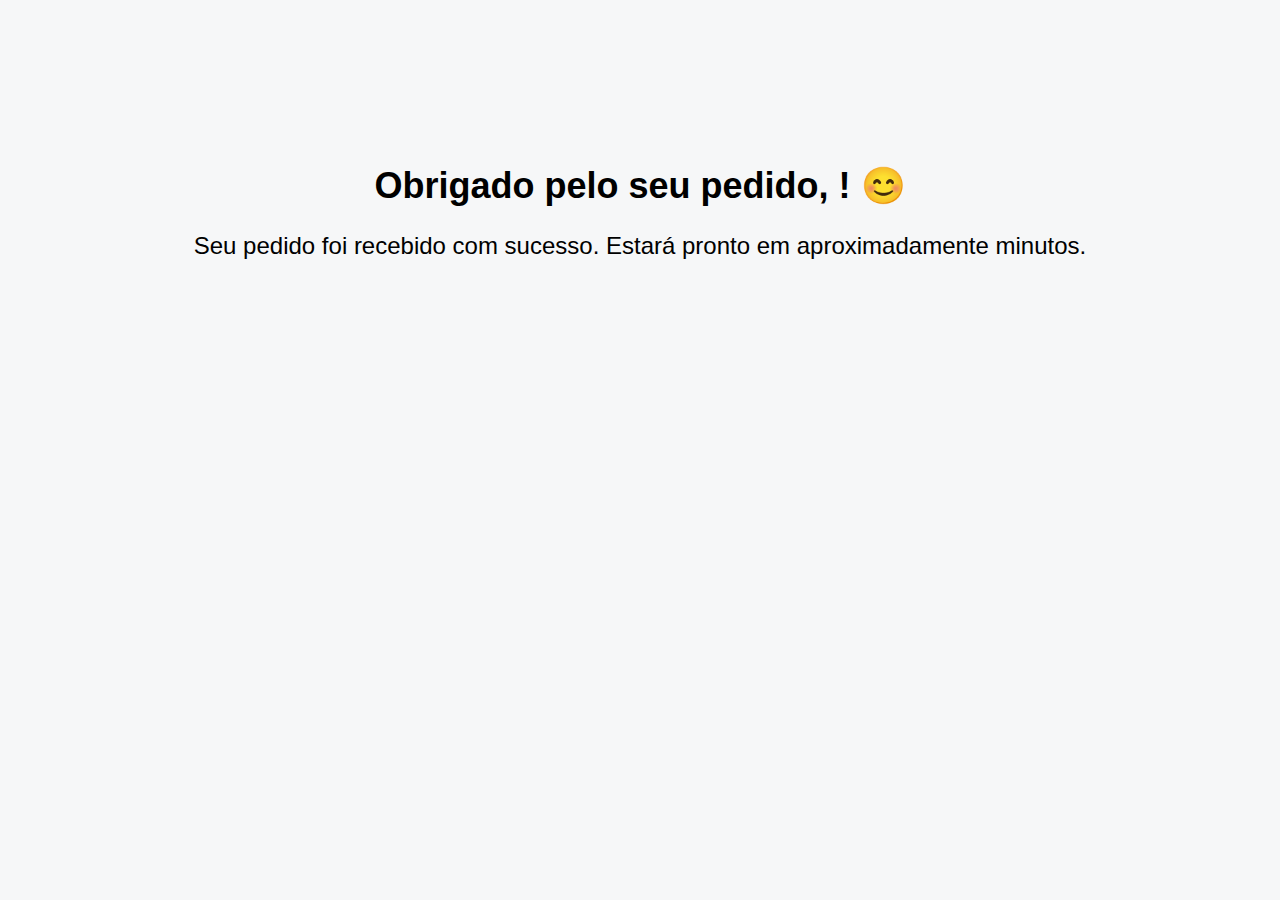
<file: thankyou.html>
<!DOCTYPE html>
<html lang="pt-BR">
  <head>
    <meta charset="UTF-8" />
    <meta name="viewport" content="width=device-width, initial-scale=1.0" />

    <link rel="stylesheet" href="./styles/output.css" />

    <title>Obrigado pelo seu pedido, <span id="customerName"></span>!"</title>
  </head>
  <body class="w-full h-[420px]">
    <div class="w-full h-full flex flex-col justify-center items-center">
      <h1 class="text-4xl mt-4 mb-2 font-bold text-pretty">
        Obrigado pelo seu pedido, <span id="customerName"></span>! 😊
      </h1>
      <p class="text-2xl mt-4 mb-2">
        Seu pedido foi recebido com sucesso. Estará pronto em aproximadamente
        <span id="preparationTime"></span> minutos.
      </p>
    </div>
  </body>
  <script>
    // Obter o nome do cliente e o tempo de preparo da URL
    const urlParams = new URLSearchParams(window.location.search);
    const customerName = urlParams.get("name");
    const preparationTime = urlParams.get("time");

    // Atualizar o conteúdo da página com o nome do cliente e o tempo de preparo
    document.getElementById("customerName").textContent = customerName;
    document.getElementById("preparationTime").textContent = preparationTime;
  </script>
</html>
</file>
<file: styles/output.css>
/*
! tailwindcss v3.4.10 | MIT License | https://tailwindcss.com
*/

/*
1. Prevent padding and border from affecting element width. (https://github.com/mozdevs/cssremedy/issues/4)
2. Allow adding a border to an element by just adding a border-width. (https://github.com/tailwindcss/tailwindcss/pull/116)
*/

*,
::before,
::after {
  box-sizing: border-box;
  /* 1 */
  border-width: 0;
  /* 2 */
  border-style: solid;
  /* 2 */
  border-color: #e5e7eb;
  /* 2 */
}

::before,
::after {
  --tw-content: '';
}

/*
1. Use a consistent sensible line-height in all browsers.
2. Prevent adjustments of font size after orientation changes in iOS.
3. Use a more readable tab size.
4. Use the user's configured `sans` font-family by default.
5. Use the user's configured `sans` font-feature-settings by default.
6. Use the user's configured `sans` font-variation-settings by default.
7. Disable tap highlights on iOS
*/

html,
:host {
  line-height: 1.5;
  /* 1 */
  -webkit-text-size-adjust: 100%;
  /* 2 */
  -moz-tab-size: 4;
  /* 3 */
  -o-tab-size: 4;
     tab-size: 4;
  /* 3 */
  font-family: Roboto, sans-serif;
  /* 4 */
  font-feature-settings: normal;
  /* 5 */
  font-variation-settings: normal;
  /* 6 */
  -webkit-tap-highlight-color: transparent;
  /* 7 */
}

/*
1. Remove the margin in all browsers.
2. Inherit line-height from `html` so users can set them as a class directly on the `html` element.
*/

body {
  margin: 0;
  /* 1 */
  line-height: inherit;
  /* 2 */
}

/*
1. Add the correct height in Firefox.
2. Correct the inheritance of border color in Firefox. (https://bugzilla.mozilla.org/show_bug.cgi?id=190655)
3. Ensure horizontal rules are visible by default.
*/

hr {
  height: 0;
  /* 1 */
  color: inherit;
  /* 2 */
  border-top-width: 1px;
  /* 3 */
}

/*
Add the correct text decoration in Chrome, Edge, and Safari.
*/

abbr:where([title]) {
  -webkit-text-decoration: underline dotted;
          text-decoration: underline dotted;
}

/*
Remove the default font size and weight for headings.
*/

h1,
h2,
h3,
h4,
h5,
h6 {
  font-size: inherit;
  font-weight: inherit;
}

/*
Reset links to optimize for opt-in styling instead of opt-out.
*/

a {
  color: inherit;
  text-decoration: inherit;
}

/*
Add the correct font weight in Edge and Safari.
*/

b,
strong {
  font-weight: bolder;
}

/*
1. Use the user's configured `mono` font-family by default.
2. Use the user's configured `mono` font-feature-settings by default.
3. Use the user's configured `mono` font-variation-settings by default.
4. Correct the odd `em` font sizing in all browsers.
*/

code,
kbd,
samp,
pre {
  font-family: ui-monospace, SFMono-Regular, Menlo, Monaco, Consolas, "Liberation Mono", "Courier New", monospace;
  /* 1 */
  font-feature-settings: normal;
  /* 2 */
  font-variation-settings: normal;
  /* 3 */
  font-size: 1em;
  /* 4 */
}

/*
Add the correct font size in all browsers.
*/

small {
  font-size: 80%;
}

/*
Prevent `sub` and `sup` elements from affecting the line height in all browsers.
*/

sub,
sup {
  font-size: 75%;
  line-height: 0;
  position: relative;
  vertical-align: baseline;
}

sub {
  bottom: -0.25em;
}

sup {
  top: -0.5em;
}

/*
1. Remove text indentation from table contents in Chrome and Safari. (https://bugs.chromium.org/p/chromium/issues/detail?id=999088, https://bugs.webkit.org/show_bug.cgi?id=201297)
2. Correct table border color inheritance in all Chrome and Safari. (https://bugs.chromium.org/p/chromium/issues/detail?id=935729, https://bugs.webkit.org/show_bug.cgi?id=195016)
3. Remove gaps between table borders by default.
*/

table {
  text-indent: 0;
  /* 1 */
  border-color: inherit;
  /* 2 */
  border-collapse: collapse;
  /* 3 */
}

/*
1. Change the font styles in all browsers.
2. Remove the margin in Firefox and Safari.
3. Remove default padding in all browsers.
*/

button,
input,
optgroup,
select,
textarea {
  font-family: inherit;
  /* 1 */
  font-feature-settings: inherit;
  /* 1 */
  font-variation-settings: inherit;
  /* 1 */
  font-size: 100%;
  /* 1 */
  font-weight: inherit;
  /* 1 */
  line-height: inherit;
  /* 1 */
  letter-spacing: inherit;
  /* 1 */
  color: inherit;
  /* 1 */
  margin: 0;
  /* 2 */
  padding: 0;
  /* 3 */
}

/*
Remove the inheritance of text transform in Edge and Firefox.
*/

button,
select {
  text-transform: none;
}

/*
1. Correct the inability to style clickable types in iOS and Safari.
2. Remove default button styles.
*/

button,
input:where([type='button']),
input:where([type='reset']),
input:where([type='submit']) {
  -webkit-appearance: button;
  /* 1 */
  background-color: transparent;
  /* 2 */
  background-image: none;
  /* 2 */
}

/*
Use the modern Firefox focus style for all focusable elements.
*/

:-moz-focusring {
  outline: auto;
}

/*
Remove the additional `:invalid` styles in Firefox. (https://github.com/mozilla/gecko-dev/blob/2f9eacd9d3d995c937b4251a5557d95d494c9be1/layout/style/res/forms.css#L728-L737)
*/

:-moz-ui-invalid {
  box-shadow: none;
}

/*
Add the correct vertical alignment in Chrome and Firefox.
*/

progress {
  vertical-align: baseline;
}

/*
Correct the cursor style of increment and decrement buttons in Safari.
*/

::-webkit-inner-spin-button,
::-webkit-outer-spin-button {
  height: auto;
}

/*
1. Correct the odd appearance in Chrome and Safari.
2. Correct the outline style in Safari.
*/

[type='search'] {
  -webkit-appearance: textfield;
  /* 1 */
  outline-offset: -2px;
  /* 2 */
}

/*
Remove the inner padding in Chrome and Safari on macOS.
*/

::-webkit-search-decoration {
  -webkit-appearance: none;
}

/*
1. Correct the inability to style clickable types in iOS and Safari.
2. Change font properties to `inherit` in Safari.
*/

::-webkit-file-upload-button {
  -webkit-appearance: button;
  /* 1 */
  font: inherit;
  /* 2 */
}

/*
Add the correct display in Chrome and Safari.
*/

summary {
  display: list-item;
}

/*
Removes the default spacing and border for appropriate elements.
*/

blockquote,
dl,
dd,
h1,
h2,
h3,
h4,
h5,
h6,
hr,
figure,
p,
pre {
  margin: 0;
}

fieldset {
  margin: 0;
  padding: 0;
}

legend {
  padding: 0;
}

ol,
ul,
menu {
  list-style: none;
  margin: 0;
  padding: 0;
}

/*
Reset default styling for dialogs.
*/

dialog {
  padding: 0;
}

/*
Prevent resizing textareas horizontally by default.
*/

textarea {
  resize: vertical;
}

/*
1. Reset the default placeholder opacity in Firefox. (https://github.com/tailwindlabs/tailwindcss/issues/3300)
2. Set the default placeholder color to the user's configured gray 400 color.
*/

input::-moz-placeholder, textarea::-moz-placeholder {
  opacity: 1;
  /* 1 */
  color: #9ca3af;
  /* 2 */
}

input::placeholder,
textarea::placeholder {
  opacity: 1;
  /* 1 */
  color: #9ca3af;
  /* 2 */
}

/*
Set the default cursor for buttons.
*/

button,
[role="button"] {
  cursor: pointer;
}

/*
Make sure disabled buttons don't get the pointer cursor.
*/

:disabled {
  cursor: default;
}

/*
1. Make replaced elements `display: block` by default. (https://github.com/mozdevs/cssremedy/issues/14)
2. Add `vertical-align: middle` to align replaced elements more sensibly by default. (https://github.com/jensimmons/cssremedy/issues/14#issuecomment-634934210)
   This can trigger a poorly considered lint error in some tools but is included by design.
*/

img,
svg,
video,
canvas,
audio,
iframe,
embed,
object {
  display: block;
  /* 1 */
  vertical-align: middle;
  /* 2 */
}

/*
Constrain images and videos to the parent width and preserve their intrinsic aspect ratio. (https://github.com/mozdevs/cssremedy/issues/14)
*/

img,
video {
  max-width: 100%;
  height: auto;
}

/* Make elements with the HTML hidden attribute stay hidden by default */

[hidden] {
  display: none;
}

*, ::before, ::after {
  --tw-border-spacing-x: 0;
  --tw-border-spacing-y: 0;
  --tw-translate-x: 0;
  --tw-translate-y: 0;
  --tw-rotate: 0;
  --tw-skew-x: 0;
  --tw-skew-y: 0;
  --tw-scale-x: 1;
  --tw-scale-y: 1;
  --tw-pan-x:  ;
  --tw-pan-y:  ;
  --tw-pinch-zoom:  ;
  --tw-scroll-snap-strictness: proximity;
  --tw-gradient-from-position:  ;
  --tw-gradient-via-position:  ;
  --tw-gradient-to-position:  ;
  --tw-ordinal:  ;
  --tw-slashed-zero:  ;
  --tw-numeric-figure:  ;
  --tw-numeric-spacing:  ;
  --tw-numeric-fraction:  ;
  --tw-ring-inset:  ;
  --tw-ring-offset-width: 0px;
  --tw-ring-offset-color: #fff;
  --tw-ring-color: rgb(59 130 246 / 0.5);
  --tw-ring-offset-shadow: 0 0 #0000;
  --tw-ring-shadow: 0 0 #0000;
  --tw-shadow: 0 0 #0000;
  --tw-shadow-colored: 0 0 #0000;
  --tw-blur:  ;
  --tw-brightness:  ;
  --tw-contrast:  ;
  --tw-grayscale:  ;
  --tw-hue-rotate:  ;
  --tw-invert:  ;
  --tw-saturate:  ;
  --tw-sepia:  ;
  --tw-drop-shadow:  ;
  --tw-backdrop-blur:  ;
  --tw-backdrop-brightness:  ;
  --tw-backdrop-contrast:  ;
  --tw-backdrop-grayscale:  ;
  --tw-backdrop-hue-rotate:  ;
  --tw-backdrop-invert:  ;
  --tw-backdrop-opacity:  ;
  --tw-backdrop-saturate:  ;
  --tw-backdrop-sepia:  ;
  --tw-contain-size:  ;
  --tw-contain-layout:  ;
  --tw-contain-paint:  ;
  --tw-contain-style:  ;
}

::backdrop {
  --tw-border-spacing-x: 0;
  --tw-border-spacing-y: 0;
  --tw-translate-x: 0;
  --tw-translate-y: 0;
  --tw-rotate: 0;
  --tw-skew-x: 0;
  --tw-skew-y: 0;
  --tw-scale-x: 1;
  --tw-scale-y: 1;
  --tw-pan-x:  ;
  --tw-pan-y:  ;
  --tw-pinch-zoom:  ;
  --tw-scroll-snap-strictness: proximity;
  --tw-gradient-from-position:  ;
  --tw-gradient-via-position:  ;
  --tw-gradient-to-position:  ;
  --tw-ordinal:  ;
  --tw-slashed-zero:  ;
  --tw-numeric-figure:  ;
  --tw-numeric-spacing:  ;
  --tw-numeric-fraction:  ;
  --tw-ring-inset:  ;
  --tw-ring-offset-width: 0px;
  --tw-ring-offset-color: #fff;
  --tw-ring-color: rgb(59 130 246 / 0.5);
  --tw-ring-offset-shadow: 0 0 #0000;
  --tw-ring-shadow: 0 0 #0000;
  --tw-shadow: 0 0 #0000;
  --tw-shadow-colored: 0 0 #0000;
  --tw-blur:  ;
  --tw-brightness:  ;
  --tw-contrast:  ;
  --tw-grayscale:  ;
  --tw-hue-rotate:  ;
  --tw-invert:  ;
  --tw-saturate:  ;
  --tw-sepia:  ;
  --tw-drop-shadow:  ;
  --tw-backdrop-blur:  ;
  --tw-backdrop-brightness:  ;
  --tw-backdrop-contrast:  ;
  --tw-backdrop-grayscale:  ;
  --tw-backdrop-hue-rotate:  ;
  --tw-backdrop-invert:  ;
  --tw-backdrop-opacity:  ;
  --tw-backdrop-saturate:  ;
  --tw-backdrop-sepia:  ;
  --tw-contain-size:  ;
  --tw-contain-layout:  ;
  --tw-contain-paint:  ;
  --tw-contain-style:  ;
}

.container {
  width: 100%;
}

@media (min-width: 640px) {
  .container {
    max-width: 640px;
  }
}

@media (min-width: 768px) {
  .container {
    max-width: 768px;
  }
}

@media (min-width: 1024px) {
  .container {
    max-width: 1024px;
  }
}

@media (min-width: 1280px) {
  .container {
    max-width: 1280px;
  }
}

@media (min-width: 1536px) {
  .container {
    max-width: 1536px;
  }
}

.sr-only {
  position: absolute;
  width: 1px;
  height: 1px;
  padding: 0;
  margin: -1px;
  overflow: hidden;
  clip: rect(0, 0, 0, 0);
  white-space: nowrap;
  border-width: 0;
}

.not-sr-only {
  position: static;
  width: auto;
  height: auto;
  padding: 0;
  margin: 0;
  overflow: visible;
  clip: auto;
  white-space: normal;
}

.pointer-events-none {
  pointer-events: none;
}

.pointer-events-auto {
  pointer-events: auto;
}

.\!visible {
  visibility: visible !important;
}

.visible {
  visibility: visible;
}

.invisible {
  visibility: hidden;
}

.collapse {
  visibility: collapse;
}

.static {
  position: static;
}

.fixed {
  position: fixed;
}

.absolute {
  position: absolute;
}

.relative {
  position: relative;
}

.sticky {
  position: sticky;
}

.-inset-1 {
  inset: -0.25rem;
}

.inset-0 {
  inset: 0px;
}

.bottom-0 {
  bottom: 0px;
}

.end-1 {
  inset-inline-end: 0.25rem;
}

.left-0 {
  left: 0px;
}

.top-0 {
  top: 0px;
}

.isolate {
  isolation: isolate;
}

.isolation-auto {
  isolation: auto;
}

.z-10 {
  z-index: 10;
}

.z-40 {
  z-index: 40;
}

.z-\[99\] {
  z-index: 99;
}

.float-start {
  float: inline-start;
}

.float-end {
  float: inline-end;
}

.float-right {
  float: right;
}

.float-left {
  float: left;
}

.float-none {
  float: none;
}

.clear-start {
  clear: inline-start;
}

.clear-end {
  clear: inline-end;
}

.clear-left {
  clear: left;
}

.clear-right {
  clear: right;
}

.clear-both {
  clear: both;
}

.clear-none {
  clear: none;
}

.mx-auto {
  margin-left: auto;
  margin-right: auto;
}

.my-1 {
  margin-top: 0.25rem;
  margin-bottom: 0.25rem;
}

.mb-16 {
  margin-bottom: 4rem;
}

.mb-2 {
  margin-bottom: 0.5rem;
}

.mb-4 {
  margin-bottom: 1rem;
}

.mb-6 {
  margin-bottom: 1.5rem;
}

.mt-2 {
  margin-top: 0.5rem;
}

.mt-4 {
  margin-top: 1rem;
}

.mt-5 {
  margin-top: 1.25rem;
}

.mt-8 {
  margin-top: 2rem;
}

.mt-9 {
  margin-top: 2.25rem;
}

.box-border {
  box-sizing: border-box;
}

.box-content {
  box-sizing: content-box;
}

.line-clamp-none {
  overflow: visible;
  display: block;
  -webkit-box-orient: horizontal;
  -webkit-line-clamp: none;
}

.block {
  display: block;
}

.inline-block {
  display: inline-block;
}

.inline {
  display: inline;
}

.flex {
  display: flex;
}

.inline-flex {
  display: inline-flex;
}

.table {
  display: table;
}

.inline-table {
  display: inline-table;
}

.table-caption {
  display: table-caption;
}

.table-cell {
  display: table-cell;
}

.table-column {
  display: table-column;
}

.table-column-group {
  display: table-column-group;
}

.table-footer-group {
  display: table-footer-group;
}

.table-header-group {
  display: table-header-group;
}

.table-row-group {
  display: table-row-group;
}

.table-row {
  display: table-row;
}

.flow-root {
  display: flow-root;
}

.grid {
  display: grid;
}

.inline-grid {
  display: inline-grid;
}

.contents {
  display: contents;
}

.list-item {
  display: list-item;
}

.hidden {
  display: none;
}

.h-12 {
  height: 3rem;
}

.h-28 {
  height: 7rem;
}

.h-32 {
  height: 8rem;
}

.h-\[420px\] {
  height: 420px;
}

.h-full {
  height: 100%;
}

.max-h-\[90\%\] {
  max-height: 90%;
}

.w-28 {
  width: 7rem;
}

.w-32 {
  width: 8rem;
}

.w-\[this-is\\\\\] {
  width: this-is\\;
}

.w-\[this-is\] {
  width: this-is;
}

.w-\[weird-and-invalid\] {
  width: weird-and-invalid;
}

.w-full {
  width: 100%;
}

.min-w-\[90\%\] {
  min-width: 90%;
}

.max-w-7xl {
  max-width: 80rem;
}

.flex-shrink {
  flex-shrink: 1;
}

.shrink {
  flex-shrink: 1;
}

.flex-grow {
  flex-grow: 1;
}

.grow {
  flex-grow: 1;
}

.table-auto {
  table-layout: auto;
}

.table-fixed {
  table-layout: fixed;
}

.caption-top {
  caption-side: top;
}

.caption-bottom {
  caption-side: bottom;
}

.border-collapse {
  border-collapse: collapse;
}

.border-separate {
  border-collapse: separate;
}

.\!transform {
  transform: translate(var(--tw-translate-x), var(--tw-translate-y)) rotate(var(--tw-rotate)) skewX(var(--tw-skew-x)) skewY(var(--tw-skew-y)) scaleX(var(--tw-scale-x)) scaleY(var(--tw-scale-y)) !important;
}

.transform {
  transform: translate(var(--tw-translate-x), var(--tw-translate-y)) rotate(var(--tw-rotate)) skewX(var(--tw-skew-x)) skewY(var(--tw-skew-y)) scaleX(var(--tw-scale-x)) scaleY(var(--tw-scale-y));
}

.transform-cpu {
  transform: translate(var(--tw-translate-x), var(--tw-translate-y)) rotate(var(--tw-rotate)) skewX(var(--tw-skew-x)) skewY(var(--tw-skew-y)) scaleX(var(--tw-scale-x)) scaleY(var(--tw-scale-y));
}

.transform-gpu {
  transform: translate3d(var(--tw-translate-x), var(--tw-translate-y), 0) rotate(var(--tw-rotate)) skewX(var(--tw-skew-x)) skewY(var(--tw-skew-y)) scaleX(var(--tw-scale-x)) scaleY(var(--tw-scale-y));
}

.transform-none {
  transform: none;
}

.touch-auto {
  touch-action: auto;
}

.touch-none {
  touch-action: none;
}

.touch-pan-x {
  --tw-pan-x: pan-x;
  touch-action: var(--tw-pan-x) var(--tw-pan-y) var(--tw-pinch-zoom);
}

.touch-pan-left {
  --tw-pan-x: pan-left;
  touch-action: var(--tw-pan-x) var(--tw-pan-y) var(--tw-pinch-zoom);
}

.touch-pan-right {
  --tw-pan-x: pan-right;
  touch-action: var(--tw-pan-x) var(--tw-pan-y) var(--tw-pinch-zoom);
}

.touch-pan-y {
  --tw-pan-y: pan-y;
  touch-action: var(--tw-pan-x) var(--tw-pan-y) var(--tw-pinch-zoom);
}

.touch-pan-up {
  --tw-pan-y: pan-up;
  touch-action: var(--tw-pan-x) var(--tw-pan-y) var(--tw-pinch-zoom);
}

.touch-pan-down {
  --tw-pan-y: pan-down;
  touch-action: var(--tw-pan-x) var(--tw-pan-y) var(--tw-pinch-zoom);
}

.touch-pinch-zoom {
  --tw-pinch-zoom: pinch-zoom;
  touch-action: var(--tw-pan-x) var(--tw-pan-y) var(--tw-pinch-zoom);
}

.touch-manipulation {
  touch-action: manipulation;
}

.select-none {
  -webkit-user-select: none;
     -moz-user-select: none;
          user-select: none;
}

.select-text {
  -webkit-user-select: text;
     -moz-user-select: text;
          user-select: text;
}

.select-all {
  -webkit-user-select: all;
     -moz-user-select: all;
          user-select: all;
}

.select-auto {
  -webkit-user-select: auto;
     -moz-user-select: auto;
          user-select: auto;
}

.resize-none {
  resize: none;
}

.resize-y {
  resize: vertical;
}

.resize-x {
  resize: horizontal;
}

.resize {
  resize: both;
}

.snap-none {
  scroll-snap-type: none;
}

.snap-x {
  scroll-snap-type: x var(--tw-scroll-snap-strictness);
}

.snap-y {
  scroll-snap-type: y var(--tw-scroll-snap-strictness);
}

.snap-both {
  scroll-snap-type: both var(--tw-scroll-snap-strictness);
}

.snap-mandatory {
  --tw-scroll-snap-strictness: mandatory;
}

.snap-proximity {
  --tw-scroll-snap-strictness: proximity;
}

.snap-start {
  scroll-snap-align: start;
}

.snap-end {
  scroll-snap-align: end;
}

.snap-center {
  scroll-snap-align: center;
}

.snap-align-none {
  scroll-snap-align: none;
}

.snap-normal {
  scroll-snap-stop: normal;
}

.snap-always {
  scroll-snap-stop: always;
}

.list-inside {
  list-style-position: inside;
}

.list-outside {
  list-style-position: outside;
}

.appearance-none {
  -webkit-appearance: none;
     -moz-appearance: none;
          appearance: none;
}

.appearance-auto {
  -webkit-appearance: auto;
     -moz-appearance: auto;
          appearance: auto;
}

.break-before-auto {
  -moz-column-break-before: auto;
       break-before: auto;
}

.break-before-avoid {
  -moz-column-break-before: avoid;
       break-before: avoid;
}

.break-before-all {
  -moz-column-break-before: all;
       break-before: all;
}

.break-before-avoid-page {
  -moz-column-break-before: avoid;
       break-before: avoid-page;
}

.break-before-page {
  -moz-column-break-before: page;
       break-before: page;
}

.break-before-left {
  -moz-column-break-before: left;
       break-before: left;
}

.break-before-right {
  -moz-column-break-before: right;
       break-before: right;
}

.break-before-column {
  -moz-column-break-before: column;
       break-before: column;
}

.break-inside-auto {
  -moz-column-break-inside: auto;
       break-inside: auto;
}

.break-inside-avoid {
  -moz-column-break-inside: avoid;
       break-inside: avoid;
}

.break-inside-avoid-page {
  break-inside: avoid-page;
}

.break-inside-avoid-column {
  -moz-column-break-inside: avoid;
       break-inside: avoid-column;
}

.break-after-auto {
  -moz-column-break-after: auto;
       break-after: auto;
}

.break-after-avoid {
  -moz-column-break-after: avoid;
       break-after: avoid;
}

.break-after-all {
  -moz-column-break-after: all;
       break-after: all;
}

.break-after-avoid-page {
  -moz-column-break-after: avoid;
       break-after: avoid-page;
}

.break-after-page {
  -moz-column-break-after: page;
       break-after: page;
}

.break-after-left {
  -moz-column-break-after: left;
       break-after: left;
}

.break-after-right {
  -moz-column-break-after: right;
       break-after: right;
}

.break-after-column {
  -moz-column-break-after: column;
       break-after: column;
}

.grid-flow-row {
  grid-auto-flow: row;
}

.grid-flow-col {
  grid-auto-flow: column;
}

.grid-flow-dense {
  grid-auto-flow: dense;
}

.grid-flow-row-dense {
  grid-auto-flow: row dense;
}

.grid-flow-col-dense {
  grid-auto-flow: column dense;
}

.grid-cols-1 {
  grid-template-columns: repeat(1, minmax(0, 1fr));
}

.flex-row {
  flex-direction: row;
}

.flex-row-reverse {
  flex-direction: row-reverse;
}

.flex-col {
  flex-direction: column;
}

.flex-col-reverse {
  flex-direction: column-reverse;
}

.flex-wrap {
  flex-wrap: wrap;
}

.flex-wrap-reverse {
  flex-wrap: wrap-reverse;
}

.flex-nowrap {
  flex-wrap: nowrap;
}

.place-content-center {
  place-content: center;
}

.place-content-start {
  place-content: start;
}

.place-content-end {
  place-content: end;
}

.place-content-between {
  place-content: space-between;
}

.place-content-around {
  place-content: space-around;
}

.place-content-evenly {
  place-content: space-evenly;
}

.place-content-baseline {
  place-content: baseline;
}

.place-content-stretch {
  place-content: stretch;
}

.place-items-start {
  place-items: start;
}

.place-items-end {
  place-items: end;
}

.place-items-center {
  place-items: center;
}

.place-items-baseline {
  place-items: baseline;
}

.place-items-stretch {
  place-items: stretch;
}

.content-normal {
  align-content: normal;
}

.content-center {
  align-content: center;
}

.content-start {
  align-content: flex-start;
}

.content-end {
  align-content: flex-end;
}

.content-between {
  align-content: space-between;
}

.content-around {
  align-content: space-around;
}

.content-evenly {
  align-content: space-evenly;
}

.content-baseline {
  align-content: baseline;
}

.content-stretch {
  align-content: stretch;
}

.items-start {
  align-items: flex-start;
}

.items-end {
  align-items: flex-end;
}

.items-center {
  align-items: center;
}

.items-baseline {
  align-items: baseline;
}

.items-stretch {
  align-items: stretch;
}

.justify-normal {
  justify-content: normal;
}

.justify-start {
  justify-content: flex-start;
}

.justify-end {
  justify-content: flex-end;
}

.justify-center {
  justify-content: center;
}

.justify-between {
  justify-content: space-between;
}

.justify-around {
  justify-content: space-around;
}

.justify-evenly {
  justify-content: space-evenly;
}

.justify-stretch {
  justify-content: stretch;
}

.justify-items-start {
  justify-items: start;
}

.justify-items-end {
  justify-items: end;
}

.justify-items-center {
  justify-items: center;
}

.justify-items-stretch {
  justify-items: stretch;
}

.gap-2 {
  gap: 0.5rem;
}

.gap-7 {
  gap: 1.75rem;
}

.space-x-2 > :not([hidden]) ~ :not([hidden]) {
  --tw-space-x-reverse: 0;
  margin-right: calc(0.5rem * var(--tw-space-x-reverse));
  margin-left: calc(0.5rem * calc(1 - var(--tw-space-x-reverse)));
}

.space-x-4 > :not([hidden]) ~ :not([hidden]) {
  --tw-space-x-reverse: 0;
  margin-right: calc(1rem * var(--tw-space-x-reverse));
  margin-left: calc(1rem * calc(1 - var(--tw-space-x-reverse)));
}

.space-y-reverse > :not([hidden]) ~ :not([hidden]) {
  --tw-space-y-reverse: 1;
}

.space-x-reverse > :not([hidden]) ~ :not([hidden]) {
  --tw-space-x-reverse: 1;
}

.divide-x > :not([hidden]) ~ :not([hidden]) {
  --tw-divide-x-reverse: 0;
  border-right-width: calc(1px * var(--tw-divide-x-reverse));
  border-left-width: calc(1px * calc(1 - var(--tw-divide-x-reverse)));
}

.divide-y > :not([hidden]) ~ :not([hidden]) {
  --tw-divide-y-reverse: 0;
  border-top-width: calc(1px * calc(1 - var(--tw-divide-y-reverse)));
  border-bottom-width: calc(1px * var(--tw-divide-y-reverse));
}

.divide-y-reverse > :not([hidden]) ~ :not([hidden]) {
  --tw-divide-y-reverse: 1;
}

.divide-x-reverse > :not([hidden]) ~ :not([hidden]) {
  --tw-divide-x-reverse: 1;
}

.divide-solid > :not([hidden]) ~ :not([hidden]) {
  border-style: solid;
}

.divide-dashed > :not([hidden]) ~ :not([hidden]) {
  border-style: dashed;
}

.divide-dotted > :not([hidden]) ~ :not([hidden]) {
  border-style: dotted;
}

.divide-double > :not([hidden]) ~ :not([hidden]) {
  border-style: double;
}

.divide-none > :not([hidden]) ~ :not([hidden]) {
  border-style: none;
}

.place-self-auto {
  place-self: auto;
}

.place-self-start {
  place-self: start;
}

.place-self-end {
  place-self: end;
}

.place-self-center {
  place-self: center;
}

.place-self-stretch {
  place-self: stretch;
}

.self-auto {
  align-self: auto;
}

.self-start {
  align-self: flex-start;
}

.self-end {
  align-self: flex-end;
}

.self-center {
  align-self: center;
}

.self-stretch {
  align-self: stretch;
}

.self-baseline {
  align-self: baseline;
}

.justify-self-auto {
  justify-self: auto;
}

.justify-self-start {
  justify-self: start;
}

.justify-self-end {
  justify-self: end;
}

.justify-self-center {
  justify-self: center;
}

.justify-self-stretch {
  justify-self: stretch;
}

.overflow-auto {
  overflow: auto;
}

.overflow-hidden {
  overflow: hidden;
}

.overflow-clip {
  overflow: clip;
}

.overflow-visible {
  overflow: visible;
}

.overflow-scroll {
  overflow: scroll;
}

.overflow-x-auto {
  overflow-x: auto;
}

.overflow-y-auto {
  overflow-y: auto;
}

.overflow-x-hidden {
  overflow-x: hidden;
}

.overflow-y-hidden {
  overflow-y: hidden;
}

.overflow-x-clip {
  overflow-x: clip;
}

.overflow-y-clip {
  overflow-y: clip;
}

.overflow-x-visible {
  overflow-x: visible;
}

.overflow-y-visible {
  overflow-y: visible;
}

.overflow-x-scroll {
  overflow-x: scroll;
}

.overflow-y-scroll {
  overflow-y: scroll;
}

.overscroll-auto {
  overscroll-behavior: auto;
}

.overscroll-contain {
  overscroll-behavior: contain;
}

.overscroll-none {
  overscroll-behavior: none;
}

.overscroll-y-auto {
  overscroll-behavior-y: auto;
}

.overscroll-y-contain {
  overscroll-behavior-y: contain;
}

.overscroll-y-none {
  overscroll-behavior-y: none;
}

.overscroll-x-auto {
  overscroll-behavior-x: auto;
}

.overscroll-x-contain {
  overscroll-behavior-x: contain;
}

.overscroll-x-none {
  overscroll-behavior-x: none;
}

.scroll-auto {
  scroll-behavior: auto;
}

.scroll-smooth {
  scroll-behavior: smooth;
}

.truncate {
  overflow: hidden;
  text-overflow: ellipsis;
  white-space: nowrap;
}

.overflow-ellipsis {
  text-overflow: ellipsis;
}

.text-ellipsis {
  text-overflow: ellipsis;
}

.text-clip {
  text-overflow: clip;
}

.hyphens-none {
  -webkit-hyphens: none;
          hyphens: none;
}

.hyphens-manual {
  -webkit-hyphens: manual;
          hyphens: manual;
}

.hyphens-auto {
  -webkit-hyphens: auto;
          hyphens: auto;
}

.whitespace-normal {
  white-space: normal;
}

.whitespace-nowrap {
  white-space: nowrap;
}

.whitespace-pre {
  white-space: pre;
}

.whitespace-pre-line {
  white-space: pre-line;
}

.whitespace-pre-wrap {
  white-space: pre-wrap;
}

.whitespace-break-spaces {
  white-space: break-spaces;
}

.text-wrap {
  text-wrap: wrap;
}

.text-nowrap {
  text-wrap: nowrap;
}

.text-balance {
  text-wrap: balance;
}

.text-pretty {
  text-wrap: pretty;
}

.break-normal {
  overflow-wrap: normal;
  word-break: normal;
}

.break-words {
  overflow-wrap: break-word;
}

.break-all {
  word-break: break-all;
}

.break-keep {
  word-break: keep-all;
}

.rounded {
  border-radius: 0.25rem;
}

.rounded-full {
  border-radius: 9999px;
}

.rounded-lg {
  border-radius: 0.5rem;
}

.rounded-md {
  border-radius: 0.375rem;
}

.rounded-b {
  border-bottom-right-radius: 0.25rem;
  border-bottom-left-radius: 0.25rem;
}

.rounded-e {
  border-start-end-radius: 0.25rem;
  border-end-end-radius: 0.25rem;
}

.rounded-l {
  border-top-left-radius: 0.25rem;
  border-bottom-left-radius: 0.25rem;
}

.rounded-r {
  border-top-right-radius: 0.25rem;
  border-bottom-right-radius: 0.25rem;
}

.rounded-s {
  border-start-start-radius: 0.25rem;
  border-end-start-radius: 0.25rem;
}

.rounded-t {
  border-top-left-radius: 0.25rem;
  border-top-right-radius: 0.25rem;
}

.rounded-bl {
  border-bottom-left-radius: 0.25rem;
}

.rounded-br {
  border-bottom-right-radius: 0.25rem;
}

.rounded-ee {
  border-end-end-radius: 0.25rem;
}

.rounded-es {
  border-end-start-radius: 0.25rem;
}

.rounded-se {
  border-start-end-radius: 0.25rem;
}

.rounded-ss {
  border-start-start-radius: 0.25rem;
}

.rounded-tl {
  border-top-left-radius: 0.25rem;
}

.rounded-tr {
  border-top-right-radius: 0.25rem;
}

.border {
  border-width: 1px;
}

.border-2 {
  border-width: 2px;
}

.border-x {
  border-left-width: 1px;
  border-right-width: 1px;
}

.border-y {
  border-top-width: 1px;
  border-bottom-width: 1px;
}

.border-b {
  border-bottom-width: 1px;
}

.border-e {
  border-inline-end-width: 1px;
}

.border-l {
  border-left-width: 1px;
}

.border-r {
  border-right-width: 1px;
}

.border-s {
  border-inline-start-width: 1px;
}

.border-t {
  border-top-width: 1px;
}

.border-solid {
  border-style: solid;
}

.border-dashed {
  border-style: dashed;
}

.border-dotted {
  border-style: dotted;
}

.border-double {
  border-style: double;
}

.border-hidden {
  border-style: hidden;
}

.border-none {
  border-style: none;
}

.border-red-500 {
  --tw-border-opacity: 1;
  border-color: rgb(239 68 68 / var(--tw-border-opacity));
}

.bg-\[rgb\(255\2c 0\2c 0\)\] {
  --tw-bg-opacity: 1;
  background-color: rgb(255 0 0 / var(--tw-bg-opacity));
}

.bg-black\/60 {
  background-color: rgb(0 0 0 / 0.6);
}

.bg-blue-500 {
  --tw-bg-opacity: 1;
  background-color: rgb(59 130 246 / var(--tw-bg-opacity));
}

.bg-gray-900 {
  --tw-bg-opacity: 1;
  background-color: rgb(17 24 39 / var(--tw-bg-opacity));
}

.bg-green-500 {
  --tw-bg-opacity: 1;
  background-color: rgb(34 197 94 / var(--tw-bg-opacity));
}

.bg-red-500 {
  --tw-bg-opacity: 1;
  background-color: rgb(239 68 68 / var(--tw-bg-opacity));
}

.bg-white {
  --tw-bg-opacity: 1;
  background-color: rgb(255 255 255 / var(--tw-bg-opacity));
}

.decoration-slice {
  -webkit-box-decoration-break: slice;
          box-decoration-break: slice;
}

.decoration-clone {
  -webkit-box-decoration-break: clone;
          box-decoration-break: clone;
}

.box-decoration-slice {
  -webkit-box-decoration-break: slice;
          box-decoration-break: slice;
}

.box-decoration-clone {
  -webkit-box-decoration-break: clone;
          box-decoration-break: clone;
}

.bg-cover {
  background-size: cover;
}

.bg-fixed {
  background-attachment: fixed;
}

.bg-local {
  background-attachment: local;
}

.bg-scroll {
  background-attachment: scroll;
}

.bg-clip-border {
  background-clip: border-box;
}

.bg-clip-padding {
  background-clip: padding-box;
}

.bg-clip-content {
  background-clip: content-box;
}

.bg-clip-text {
  -webkit-background-clip: text;
          background-clip: text;
}

.bg-center {
  background-position: center;
}

.bg-repeat {
  background-repeat: repeat;
}

.bg-no-repeat {
  background-repeat: no-repeat;
}

.bg-repeat-x {
  background-repeat: repeat-x;
}

.bg-repeat-y {
  background-repeat: repeat-y;
}

.bg-repeat-round {
  background-repeat: round;
}

.bg-repeat-space {
  background-repeat: space;
}

.bg-origin-border {
  background-origin: border-box;
}

.bg-origin-padding {
  background-origin: padding-box;
}

.bg-origin-content {
  background-origin: content-box;
}

.object-contain {
  -o-object-fit: contain;
     object-fit: contain;
}

.object-cover {
  -o-object-fit: cover;
     object-fit: cover;
}

.object-fill {
  -o-object-fit: fill;
     object-fit: fill;
}

.object-none {
  -o-object-fit: none;
     object-fit: none;
}

.object-scale-down {
  -o-object-fit: scale-down;
     object-fit: scale-down;
}

.p-1 {
  padding: 0.25rem;
}

.p-4 {
  padding: 1rem;
}

.p-5 {
  padding: 1.25rem;
}

.px-1 {
  padding-left: 0.25rem;
  padding-right: 0.25rem;
}

.px-1\.5 {
  padding-left: 0.375rem;
  padding-right: 0.375rem;
}

.px-2 {
  padding-left: 0.5rem;
  padding-right: 0.5rem;
}

.px-4 {
  padding-left: 1rem;
  padding-right: 1rem;
}

.px-5 {
  padding-left: 1.25rem;
  padding-right: 1.25rem;
}

.py-1 {
  padding-top: 0.25rem;
  padding-bottom: 0.25rem;
}

.py-2 {
  padding-top: 0.5rem;
  padding-bottom: 0.5rem;
}

.py-3 {
  padding-top: 0.75rem;
  padding-bottom: 0.75rem;
}

.text-left {
  text-align: left;
}

.text-center {
  text-align: center;
}

.text-right {
  text-align: right;
}

.text-justify {
  text-align: justify;
}

.text-start {
  text-align: start;
}

.text-end {
  text-align: end;
}

.align-baseline {
  vertical-align: baseline;
}

.align-top {
  vertical-align: top;
}

.align-middle {
  vertical-align: middle;
}

.align-bottom {
  vertical-align: bottom;
}

.align-text-top {
  vertical-align: text-top;
}

.align-text-bottom {
  vertical-align: text-bottom;
}

.align-sub {
  vertical-align: sub;
}

.align-super {
  vertical-align: super;
}

.text-2xl {
  font-size: 1.5rem;
  line-height: 2rem;
}

.text-4xl {
  font-size: 2.25rem;
  line-height: 2.5rem;
}

.text-lg {
  font-size: 1.125rem;
  line-height: 1.75rem;
}

.text-sm {
  font-size: 0.875rem;
  line-height: 1.25rem;
}

.text-xl {
  font-size: 1.25rem;
  line-height: 1.75rem;
}

.font-bold {
  font-weight: 700;
}

.font-medium {
  font-weight: 500;
}

.uppercase {
  text-transform: uppercase;
}

.lowercase {
  text-transform: lowercase;
}

.capitalize {
  text-transform: capitalize;
}

.normal-case {
  text-transform: none;
}

.italic {
  font-style: italic;
}

.not-italic {
  font-style: normal;
}

.normal-nums {
  font-variant-numeric: normal;
}

.ordinal {
  --tw-ordinal: ordinal;
  font-variant-numeric: var(--tw-ordinal) var(--tw-slashed-zero) var(--tw-numeric-figure) var(--tw-numeric-spacing) var(--tw-numeric-fraction);
}

.slashed-zero {
  --tw-slashed-zero: slashed-zero;
  font-variant-numeric: var(--tw-ordinal) var(--tw-slashed-zero) var(--tw-numeric-figure) var(--tw-numeric-spacing) var(--tw-numeric-fraction);
}

.lining-nums {
  --tw-numeric-figure: lining-nums;
  font-variant-numeric: var(--tw-ordinal) var(--tw-slashed-zero) var(--tw-numeric-figure) var(--tw-numeric-spacing) var(--tw-numeric-fraction);
}

.oldstyle-nums {
  --tw-numeric-figure: oldstyle-nums;
  font-variant-numeric: var(--tw-ordinal) var(--tw-slashed-zero) var(--tw-numeric-figure) var(--tw-numeric-spacing) var(--tw-numeric-fraction);
}

.proportional-nums {
  --tw-numeric-spacing: proportional-nums;
  font-variant-numeric: var(--tw-ordinal) var(--tw-slashed-zero) var(--tw-numeric-figure) var(--tw-numeric-spacing) var(--tw-numeric-fraction);
}

.tabular-nums {
  --tw-numeric-spacing: tabular-nums;
  font-variant-numeric: var(--tw-ordinal) var(--tw-slashed-zero) var(--tw-numeric-figure) var(--tw-numeric-spacing) var(--tw-numeric-fraction);
}

.diagonal-fractions {
  --tw-numeric-fraction: diagonal-fractions;
  font-variant-numeric: var(--tw-ordinal) var(--tw-slashed-zero) var(--tw-numeric-figure) var(--tw-numeric-spacing) var(--tw-numeric-fraction);
}

.stacked-fractions {
  --tw-numeric-fraction: stacked-fractions;
  font-variant-numeric: var(--tw-ordinal) var(--tw-slashed-zero) var(--tw-numeric-figure) var(--tw-numeric-spacing) var(--tw-numeric-fraction);
}

.text-\[\#336699\]\/\[\.35\] {
  color: rgb(51 102 153 / .35);
}

.text-blue-500 {
  --tw-text-opacity: 1;
  color: rgb(59 130 246 / var(--tw-text-opacity));
}

.text-red-500 {
  --tw-text-opacity: 1;
  color: rgb(239 68 68 / var(--tw-text-opacity));
}

.text-white {
  --tw-text-opacity: 1;
  color: rgb(255 255 255 / var(--tw-text-opacity));
}

.underline {
  text-decoration-line: underline;
}

.overline {
  text-decoration-line: overline;
}

.line-through {
  text-decoration-line: line-through;
}

.no-underline {
  text-decoration-line: none;
}

.decoration-solid {
  text-decoration-style: solid;
}

.decoration-double {
  text-decoration-style: double;
}

.decoration-dotted {
  text-decoration-style: dotted;
}

.decoration-dashed {
  text-decoration-style: dashed;
}

.decoration-wavy {
  text-decoration-style: wavy;
}

.antialiased {
  -webkit-font-smoothing: antialiased;
  -moz-osx-font-smoothing: grayscale;
}

.subpixel-antialiased {
  -webkit-font-smoothing: auto;
  -moz-osx-font-smoothing: auto;
}

.bg-blend-normal {
  background-blend-mode: normal;
}

.bg-blend-multiply {
  background-blend-mode: multiply;
}

.bg-blend-screen {
  background-blend-mode: screen;
}

.bg-blend-overlay {
  background-blend-mode: overlay;
}

.bg-blend-darken {
  background-blend-mode: darken;
}

.bg-blend-lighten {
  background-blend-mode: lighten;
}

.bg-blend-color-dodge {
  background-blend-mode: color-dodge;
}

.bg-blend-color-burn {
  background-blend-mode: color-burn;
}

.bg-blend-hard-light {
  background-blend-mode: hard-light;
}

.bg-blend-soft-light {
  background-blend-mode: soft-light;
}

.bg-blend-difference {
  background-blend-mode: difference;
}

.bg-blend-exclusion {
  background-blend-mode: exclusion;
}

.bg-blend-hue {
  background-blend-mode: hue;
}

.bg-blend-saturation {
  background-blend-mode: saturation;
}

.bg-blend-color {
  background-blend-mode: color;
}

.bg-blend-luminosity {
  background-blend-mode: luminosity;
}

.mix-blend-normal {
  mix-blend-mode: normal;
}

.mix-blend-multiply {
  mix-blend-mode: multiply;
}

.mix-blend-screen {
  mix-blend-mode: screen;
}

.mix-blend-overlay {
  mix-blend-mode: overlay;
}

.mix-blend-darken {
  mix-blend-mode: darken;
}

.mix-blend-lighten {
  mix-blend-mode: lighten;
}

.mix-blend-color-dodge {
  mix-blend-mode: color-dodge;
}

.mix-blend-color-burn {
  mix-blend-mode: color-burn;
}

.mix-blend-hard-light {
  mix-blend-mode: hard-light;
}

.mix-blend-soft-light {
  mix-blend-mode: soft-light;
}

.mix-blend-difference {
  mix-blend-mode: difference;
}

.mix-blend-exclusion {
  mix-blend-mode: exclusion;
}

.mix-blend-hue {
  mix-blend-mode: hue;
}

.mix-blend-saturation {
  mix-blend-mode: saturation;
}

.mix-blend-color {
  mix-blend-mode: color;
}

.mix-blend-luminosity {
  mix-blend-mode: luminosity;
}

.mix-blend-plus-darker {
  mix-blend-mode: plus-darker;
}

.mix-blend-plus-lighter {
  mix-blend-mode: plus-lighter;
}

.\!shadow {
  --tw-shadow: 0 1px 3px 0 rgb(0 0 0 / 0.1), 0 1px 2px -1px rgb(0 0 0 / 0.1) !important;
  --tw-shadow-colored: 0 1px 3px 0 var(--tw-shadow-color), 0 1px 2px -1px var(--tw-shadow-color) !important;
  box-shadow: var(--tw-ring-offset-shadow, 0 0 #0000), var(--tw-ring-shadow, 0 0 #0000), var(--tw-shadow) !important;
}

.shadow {
  --tw-shadow: 0 1px 3px 0 rgb(0 0 0 / 0.1), 0 1px 2px -1px rgb(0 0 0 / 0.1);
  --tw-shadow-colored: 0 1px 3px 0 var(--tw-shadow-color), 0 1px 2px -1px var(--tw-shadow-color);
  box-shadow: var(--tw-ring-offset-shadow, 0 0 #0000), var(--tw-ring-shadow, 0 0 #0000), var(--tw-shadow);
}

.shadow-lg {
  --tw-shadow: 0 10px 15px -3px rgb(0 0 0 / 0.1), 0 4px 6px -4px rgb(0 0 0 / 0.1);
  --tw-shadow-colored: 0 10px 15px -3px var(--tw-shadow-color), 0 4px 6px -4px var(--tw-shadow-color);
  box-shadow: var(--tw-ring-offset-shadow, 0 0 #0000), var(--tw-ring-shadow, 0 0 #0000), var(--tw-shadow);
}

.outline-none {
  outline: 2px solid transparent;
  outline-offset: 2px;
}

.outline {
  outline-style: solid;
}

.outline-dashed {
  outline-style: dashed;
}

.outline-dotted {
  outline-style: dotted;
}

.outline-double {
  outline-style: double;
}

.ring {
  --tw-ring-offset-shadow: var(--tw-ring-inset) 0 0 0 var(--tw-ring-offset-width) var(--tw-ring-offset-color);
  --tw-ring-shadow: var(--tw-ring-inset) 0 0 0 calc(3px + var(--tw-ring-offset-width)) var(--tw-ring-color);
  box-shadow: var(--tw-ring-offset-shadow), var(--tw-ring-shadow), var(--tw-shadow, 0 0 #0000);
}

.ring-inset {
  --tw-ring-inset: inset;
}

.blur {
  --tw-blur: blur(8px);
  filter: var(--tw-blur) var(--tw-brightness) var(--tw-contrast) var(--tw-grayscale) var(--tw-hue-rotate) var(--tw-invert) var(--tw-saturate) var(--tw-sepia) var(--tw-drop-shadow);
}

.drop-shadow {
  --tw-drop-shadow: drop-shadow(0 1px 2px rgb(0 0 0 / 0.1)) drop-shadow(0 1px 1px rgb(0 0 0 / 0.06));
  filter: var(--tw-blur) var(--tw-brightness) var(--tw-contrast) var(--tw-grayscale) var(--tw-hue-rotate) var(--tw-invert) var(--tw-saturate) var(--tw-sepia) var(--tw-drop-shadow);
}

.grayscale {
  --tw-grayscale: grayscale(100%);
  filter: var(--tw-blur) var(--tw-brightness) var(--tw-contrast) var(--tw-grayscale) var(--tw-hue-rotate) var(--tw-invert) var(--tw-saturate) var(--tw-sepia) var(--tw-drop-shadow);
}

.invert {
  --tw-invert: invert(100%);
  filter: var(--tw-blur) var(--tw-brightness) var(--tw-contrast) var(--tw-grayscale) var(--tw-hue-rotate) var(--tw-invert) var(--tw-saturate) var(--tw-sepia) var(--tw-drop-shadow);
}

.sepia {
  --tw-sepia: sepia(100%);
  filter: var(--tw-blur) var(--tw-brightness) var(--tw-contrast) var(--tw-grayscale) var(--tw-hue-rotate) var(--tw-invert) var(--tw-saturate) var(--tw-sepia) var(--tw-drop-shadow);
}

.\!filter {
  filter: var(--tw-blur) var(--tw-brightness) var(--tw-contrast) var(--tw-grayscale) var(--tw-hue-rotate) var(--tw-invert) var(--tw-saturate) var(--tw-sepia) var(--tw-drop-shadow) !important;
}

.filter {
  filter: var(--tw-blur) var(--tw-brightness) var(--tw-contrast) var(--tw-grayscale) var(--tw-hue-rotate) var(--tw-invert) var(--tw-saturate) var(--tw-sepia) var(--tw-drop-shadow);
}

.filter-none {
  filter: none;
}

.backdrop-blur {
  --tw-backdrop-blur: blur(8px);
  -webkit-backdrop-filter: var(--tw-backdrop-blur) var(--tw-backdrop-brightness) var(--tw-backdrop-contrast) var(--tw-backdrop-grayscale) var(--tw-backdrop-hue-rotate) var(--tw-backdrop-invert) var(--tw-backdrop-opacity) var(--tw-backdrop-saturate) var(--tw-backdrop-sepia);
  backdrop-filter: var(--tw-backdrop-blur) var(--tw-backdrop-brightness) var(--tw-backdrop-contrast) var(--tw-backdrop-grayscale) var(--tw-backdrop-hue-rotate) var(--tw-backdrop-invert) var(--tw-backdrop-opacity) var(--tw-backdrop-saturate) var(--tw-backdrop-sepia);
}

.backdrop-grayscale {
  --tw-backdrop-grayscale: grayscale(100%);
  -webkit-backdrop-filter: var(--tw-backdrop-blur) var(--tw-backdrop-brightness) var(--tw-backdrop-contrast) var(--tw-backdrop-grayscale) var(--tw-backdrop-hue-rotate) var(--tw-backdrop-invert) var(--tw-backdrop-opacity) var(--tw-backdrop-saturate) var(--tw-backdrop-sepia);
  backdrop-filter: var(--tw-backdrop-blur) var(--tw-backdrop-brightness) var(--tw-backdrop-contrast) var(--tw-backdrop-grayscale) var(--tw-backdrop-hue-rotate) var(--tw-backdrop-invert) var(--tw-backdrop-opacity) var(--tw-backdrop-saturate) var(--tw-backdrop-sepia);
}

.backdrop-invert {
  --tw-backdrop-invert: invert(100%);
  -webkit-backdrop-filter: var(--tw-backdrop-blur) var(--tw-backdrop-brightness) var(--tw-backdrop-contrast) var(--tw-backdrop-grayscale) var(--tw-backdrop-hue-rotate) var(--tw-backdrop-invert) var(--tw-backdrop-opacity) var(--tw-backdrop-saturate) var(--tw-backdrop-sepia);
  backdrop-filter: var(--tw-backdrop-blur) var(--tw-backdrop-brightness) var(--tw-backdrop-contrast) var(--tw-backdrop-grayscale) var(--tw-backdrop-hue-rotate) var(--tw-backdrop-invert) var(--tw-backdrop-opacity) var(--tw-backdrop-saturate) var(--tw-backdrop-sepia);
}

.backdrop-sepia {
  --tw-backdrop-sepia: sepia(100%);
  -webkit-backdrop-filter: var(--tw-backdrop-blur) var(--tw-backdrop-brightness) var(--tw-backdrop-contrast) var(--tw-backdrop-grayscale) var(--tw-backdrop-hue-rotate) var(--tw-backdrop-invert) var(--tw-backdrop-opacity) var(--tw-backdrop-saturate) var(--tw-backdrop-sepia);
  backdrop-filter: var(--tw-backdrop-blur) var(--tw-backdrop-brightness) var(--tw-backdrop-contrast) var(--tw-backdrop-grayscale) var(--tw-backdrop-hue-rotate) var(--tw-backdrop-invert) var(--tw-backdrop-opacity) var(--tw-backdrop-saturate) var(--tw-backdrop-sepia);
}

.backdrop-filter {
  -webkit-backdrop-filter: var(--tw-backdrop-blur) var(--tw-backdrop-brightness) var(--tw-backdrop-contrast) var(--tw-backdrop-grayscale) var(--tw-backdrop-hue-rotate) var(--tw-backdrop-invert) var(--tw-backdrop-opacity) var(--tw-backdrop-saturate) var(--tw-backdrop-sepia);
  backdrop-filter: var(--tw-backdrop-blur) var(--tw-backdrop-brightness) var(--tw-backdrop-contrast) var(--tw-backdrop-grayscale) var(--tw-backdrop-hue-rotate) var(--tw-backdrop-invert) var(--tw-backdrop-opacity) var(--tw-backdrop-saturate) var(--tw-backdrop-sepia);
}

.backdrop-filter-none {
  -webkit-backdrop-filter: none;
  backdrop-filter: none;
}

.transition {
  transition-property: color, background-color, border-color, text-decoration-color, fill, stroke, opacity, box-shadow, transform, filter, -webkit-backdrop-filter;
  transition-property: color, background-color, border-color, text-decoration-color, fill, stroke, opacity, box-shadow, transform, filter, backdrop-filter;
  transition-property: color, background-color, border-color, text-decoration-color, fill, stroke, opacity, box-shadow, transform, filter, backdrop-filter, -webkit-backdrop-filter;
  transition-timing-function: cubic-bezier(0.4, 0, 0.2, 1);
  transition-duration: 150ms;
}

.duration-200 {
  transition-duration: 200ms;
}

.ease-in {
  transition-timing-function: cubic-bezier(0.4, 0, 1, 1);
}

.ease-in-out {
  transition-timing-function: cubic-bezier(0.4, 0, 0.2, 1);
}

.ease-out {
  transition-timing-function: cubic-bezier(0, 0, 0.2, 1);
}

.contain-none {
  contain: none;
}

.contain-content {
  contain: content;
}

.contain-strict {
  contain: strict;
}

.contain-size {
  --tw-contain-size: size;
  contain: var(--tw-contain-size) var(--tw-contain-layout) var(--tw-contain-paint) var(--tw-contain-style);
}

.contain-inline-size {
  --tw-contain-size: inline-size;
  contain: var(--tw-contain-size) var(--tw-contain-layout) var(--tw-contain-paint) var(--tw-contain-style);
}

.contain-layout {
  --tw-contain-layout: layout;
  contain: var(--tw-contain-size) var(--tw-contain-layout) var(--tw-contain-paint) var(--tw-contain-style);
}

.contain-paint {
  --tw-contain-paint: paint;
  contain: var(--tw-contain-size) var(--tw-contain-layout) var(--tw-contain-paint) var(--tw-contain-style);
}

.contain-style {
  --tw-contain-style: style;
  contain: var(--tw-contain-size) var(--tw-contain-layout) var(--tw-contain-paint) var(--tw-contain-style);
}

.content-\[\'this-is-also-valid\]-weirdly-enough\'\] {
  --tw-content: 'this-is-also-valid]-weirdly-enough';
  content: var(--tw-content);
}

.forced-color-adjust-auto {
  forced-color-adjust: auto;
}

.forced-color-adjust-none {
  forced-color-adjust: none;
}

body {
  background-color: #f6f7f8;
}

@media (min-width: 640px) {
  .sm\:container {
    width: 100%;
  }

  @media (min-width: 640px) {
    .sm\:container {
      max-width: 640px;
    }
  }

  @media (min-width: 768px) {
    .sm\:container {
      max-width: 768px;
    }
  }

  @media (min-width: 1024px) {
    .sm\:container {
      max-width: 1024px;
    }
  }

  @media (min-width: 1280px) {
    .sm\:container {
      max-width: 1280px;
    }
  }

  @media (min-width: 1536px) {
    .sm\:container {
      max-width: 1536px;
    }
  }
}

.hover\:rotate-2:hover {
  --tw-rotate: 2deg;
  transform: translate(var(--tw-translate-x), var(--tw-translate-y)) rotate(var(--tw-rotate)) skewX(var(--tw-skew-x)) skewY(var(--tw-skew-y)) scaleX(var(--tw-scale-x)) scaleY(var(--tw-scale-y));
}

.hover\:scale-110:hover {
  --tw-scale-x: 1.1;
  --tw-scale-y: 1.1;
  transform: translate(var(--tw-translate-x), var(--tw-translate-y)) rotate(var(--tw-rotate)) skewX(var(--tw-skew-x)) skewY(var(--tw-skew-y)) scaleX(var(--tw-scale-x)) scaleY(var(--tw-scale-y));
}

.hover\:font-bold:hover {
  font-weight: 700;
}

.before\:hover\:text-center:hover::before {
  content: var(--tw-content);
  text-align: center;
}

.hover\:before\:text-center:hover::before {
  content: var(--tw-content);
  text-align: center;
}

.focus\:hover\:text-center:hover:focus {
  text-align: center;
}

.hover\:focus\:text-center:focus:hover {
  text-align: center;
}

@media (min-width: 640px) {
  .sm\:underline {
    text-decoration-line: underline;
  }
}

@media (min-width: 768px) {
  .md\:min-w-\[600px\] {
    min-width: 600px;
  }

  .md\:grid-cols-2 {
    grid-template-columns: repeat(2, minmax(0, 1fr));
  }

  .md\:gap-10 {
    gap: 2.5rem;
  }

  .md\:text-3xl {
    font-size: 1.875rem;
    line-height: 2.25rem;
  }
}

@media (prefers-color-scheme: dark) {
  @media (min-width: 1024px) {
    .dark\:lg\:hover\:\[paint-order\:markers\]:hover {
      paint-order: markers;
    }
  }
}
</file>
